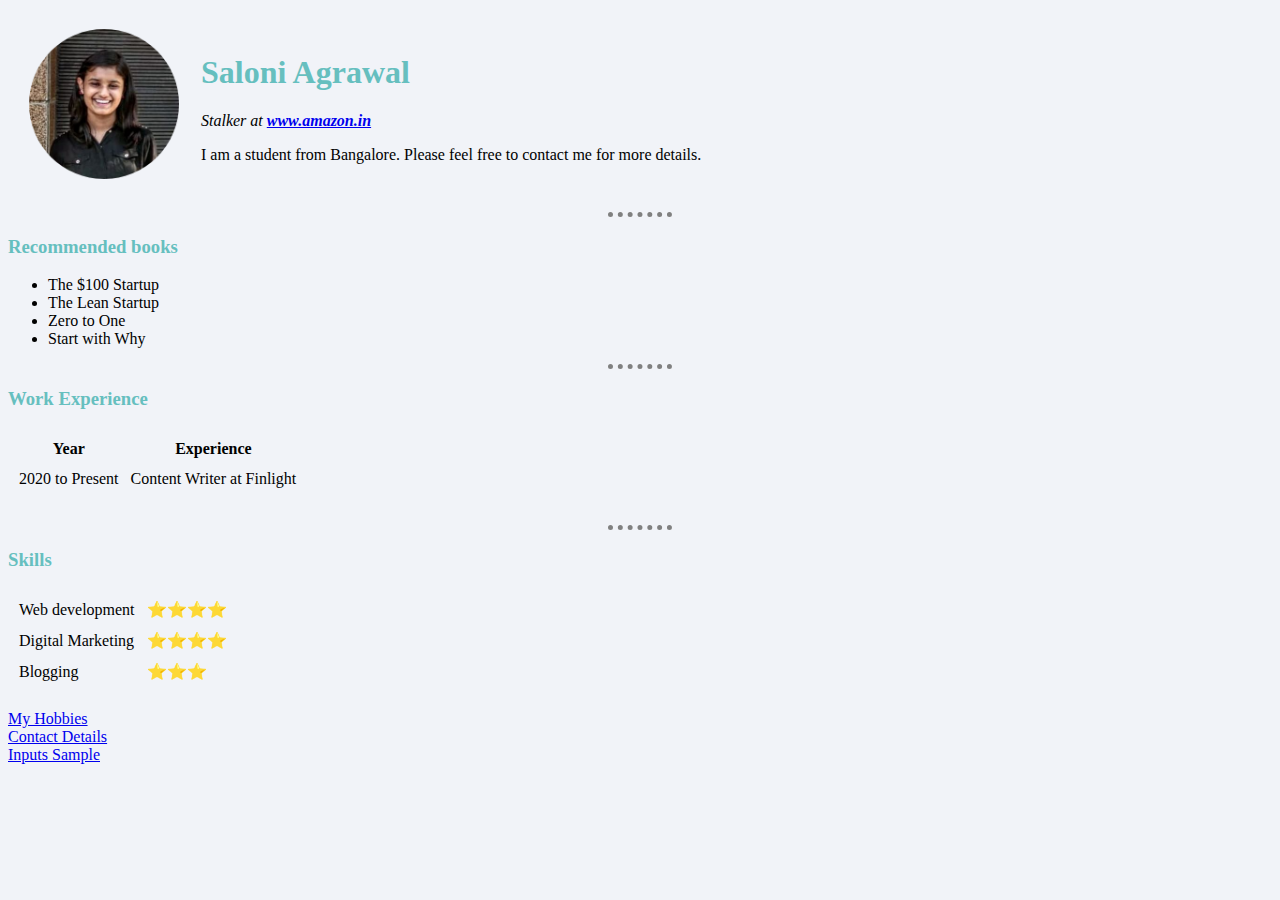
<file: index.html>
<!DOCTYPE html>

<head>
  <meta charset="utf-8">
  <title>Saloni's Personal Site</title>
  <link rel="stylesheet" href="css/styles.css">
</head>

<body>
  <table cellspacing="20">
  <tr>
  <td>
    <img width="150" src="circle-cropped.png" alt="Saloni's profile picture">
  </td>
  <td>
    <h1>Saloni Agrawal</h1>
    <p><em>Stalker at <strong><a
            href="https://www.amazon.in/?ext_vrnc=hi&tag=googhydrabk-21&ascsubtag=_k_Cj0KCQjws536BRDTARIsANeUZ5-CPKH5vYNjrRv5mX79zfCP46KaZgY24zNlXyjDzgH6M7w9actZ0R8aAg3WEALw_wcB_k_&ext_vrnc=hi&gclid=Cj0KCQjws536BRDTARIsANeUZ5-CPKH5vYNjrRv5mX79zfCP46KaZgY24zNlXyjDzgH6M7w9actZ0R8aAg3WEALw_wcB">www.amazon.in</a></strong></em>
    </p>
      <p>I am a student from Bangalore. Please feel free to contact me for more details.</p>
  </td>
  </tr>

  </table>

  <hr />

  <h3>Recommended books</h3>
  <ul>
    <li>The $100 Startup</li>
    <li>The Lean Startup</li>
    <li>Zero to One</li>
    <li>Start with Why</li>
  </ul>

<hr />
  <h3>Work Experience</h3>
  <table cellspacing="10">
<head>
  <tr>
    <th>
        Year
    </th>
    <th>
      Experience
    </th>
  </tr>
</head>
    <body>
      <tr>
<td>2020 to Present</td>
<td>Content Writer at Finlight</td>
      </tr>
    </body>
  </table>
  <br />
<hr />
  <h3>Skills</h3>
  <table cellspacing="10">
    <tr>
      <td>
        Web development
      </td>
      <td>
        ⭐⭐⭐⭐
      </td>
    </tr>
    <tr>
      <td>
        Digital Marketing
      </td>
      <td>
        ⭐⭐⭐⭐
      </td>
    </tr>
    <tr>
      <td>
        Blogging
      </td>
      <td>
        ⭐⭐⭐
      </td>
    </tr>
  </table>
  <br />

  <a href="hobbies.html">My Hobbies</a>
  <br />
  <a href="contact.html">Contact Details</a>
  <br />
  <a href="inputs.html">Inputs Sample</a>
</body>

</html>
</file>
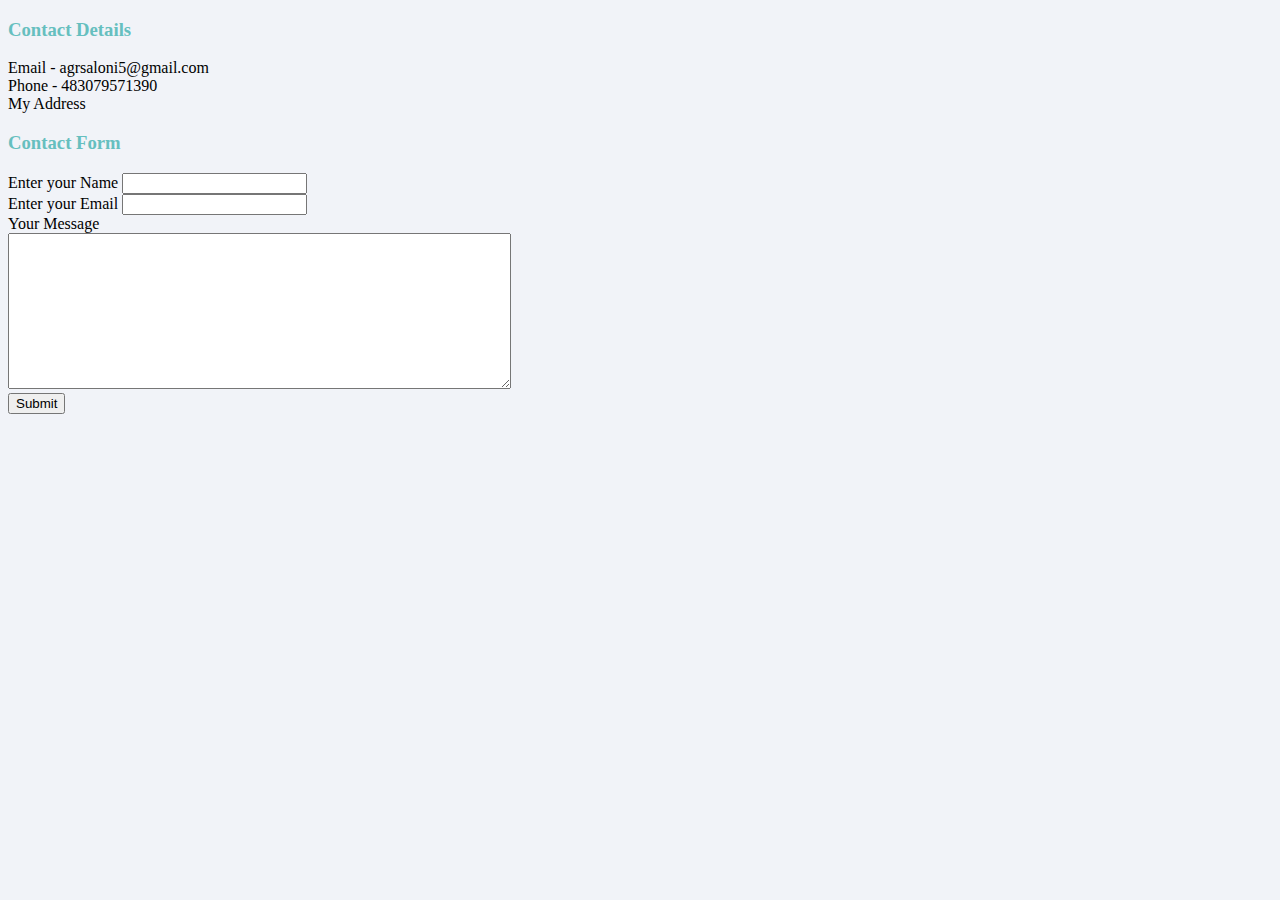
<file: contact.html>
<!DOCTYPE html>
<html lang="en" dir="ltr">
  <head>
    <meta charset="utf-8">
    <title>Contact Details</title>
    <link rel="stylesheet" href="css/styles.css">
  </head>
  <body>
    <h3>Contact Details</h2>
    <p>Email - agrsaloni5@gmail.com<br />Phone - 483079571390<br />My Address</p>

    <h3>Contact Form</h2>
    <form action="mailto:agrsaloni5@gmail.com" method="post" enctype="text/plain">
      <label>Enter your Name</label>
      <input type="text" name="Your Name" value=""><br />
      <label>Enter your Email</label>
      <input type="email" name="Your Email" value=""><br />
      <label>Your Message</label><br />
      <textarea name="Your Message" rows="10" cols="60"></textarea><br />
      <input type="submit" name="">
    </form>
  </body>
</html>
</file>
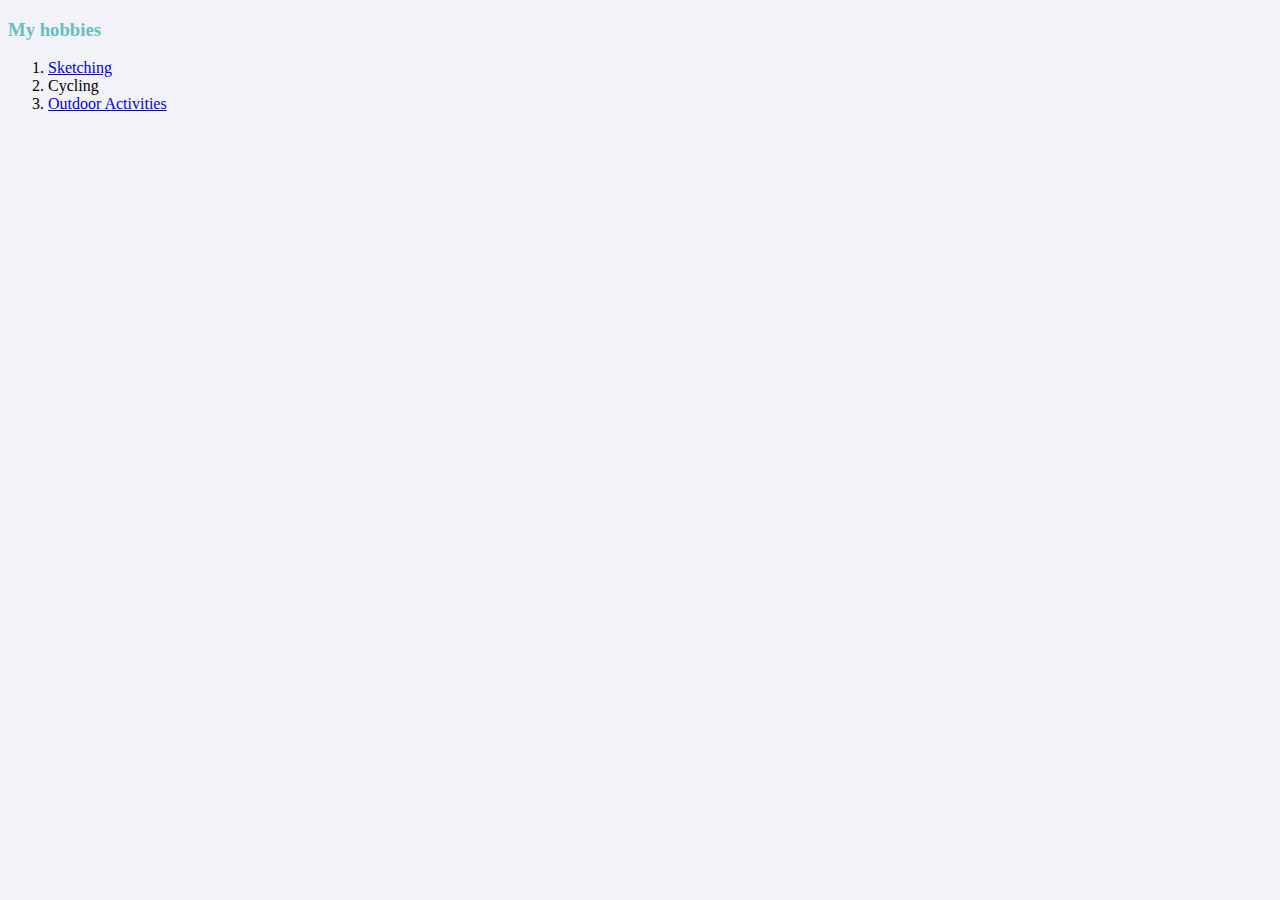
<file: hobbies.html>
<!DOCTYPE html>
  <head>
    <meta charset="utf-8">
    <title>My hobbies</title>
    <link rel="stylesheet" href="css/styles.css">
  </head>
  <body>
    <h3>My hobbies</h3>
    <ol>
      <li><a href="https://youtu.be/bG5EmmWw384">Sketching</a></li>
      <li>Cycling</li>
      <li><a href="https://youtu.be/jk00yED9UYo">Outdoor Activities</a></li>
      </ol>
  </body>
</html>
</file>
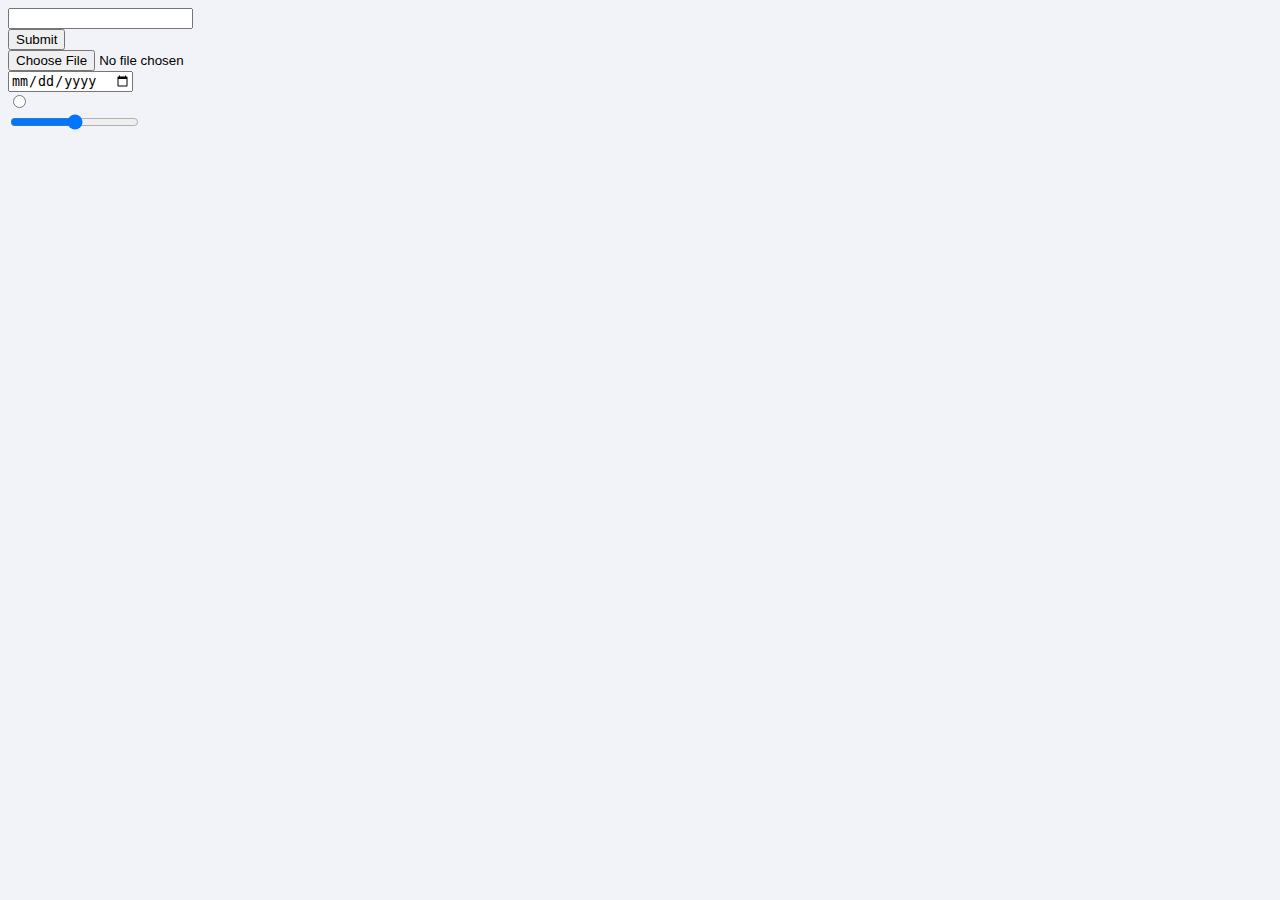
<file: inputs.html>
<!DOCTYPE html>
<html lang="en" dir="ltr">
  <head>
    <meta charset="utf-8">
    <title>Inputs HTML</title>
    <link rel="stylesheet" href="css/styles.css">
  </head>
  <body>
    <form class="" action="index.html" method="post">
      <input type="text" name="" value="">
      <br />
      <input type="submit" name="">
      <br />
      <input type="file" name="" value="">
      <br />
      <input type="date" name="" value="">
      <br />
      <input type="radio" name="" value="">
      <br />
      <input type="range" name="" value="">
    </form>
  </body>
</html>
</file>
<file: css/styles.css>
body {
  background-color: #f1f3f8;
}
hr{
  border-color: grey;
  border-style: dotted none none;
  height: 0px;
  border-width: 5px;
  width: 5%;
}
h1{
  color: #66BFBF;
}
h3{
  color: #66BFBF;
}
</file>
